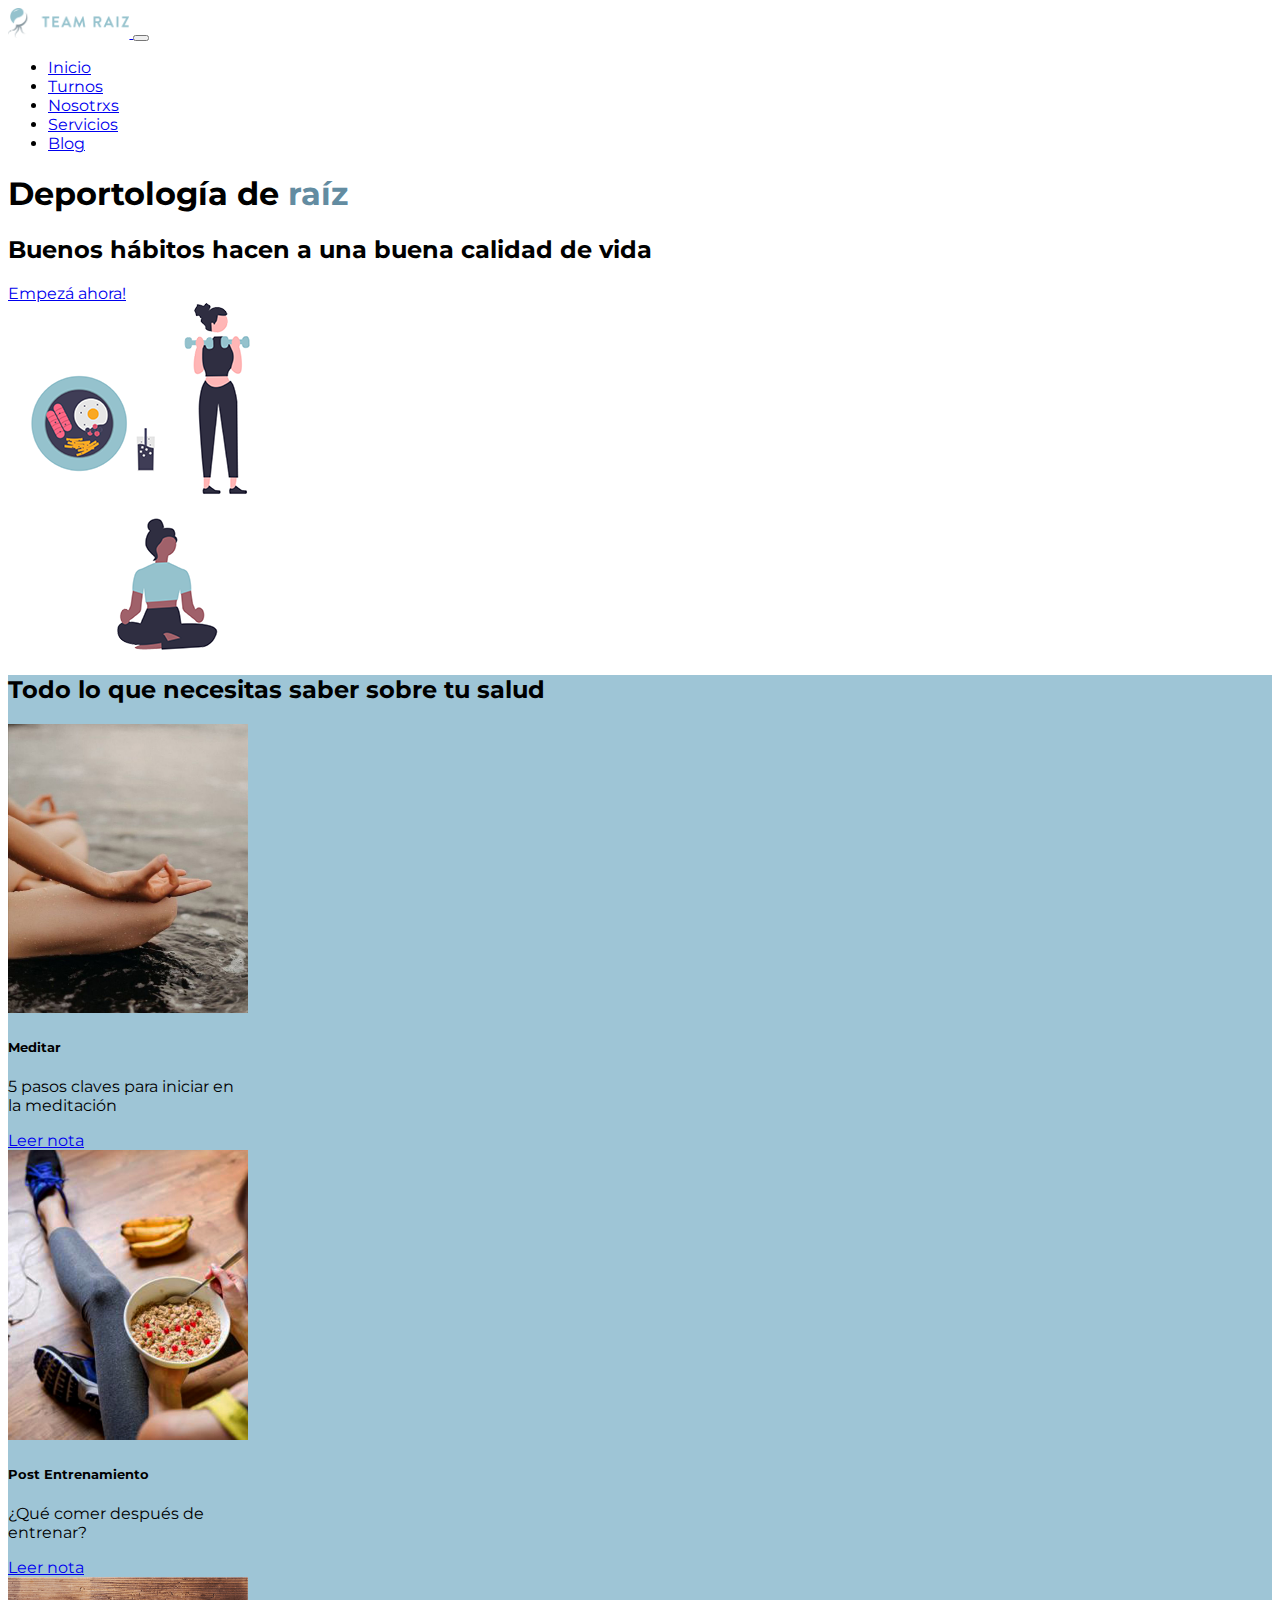
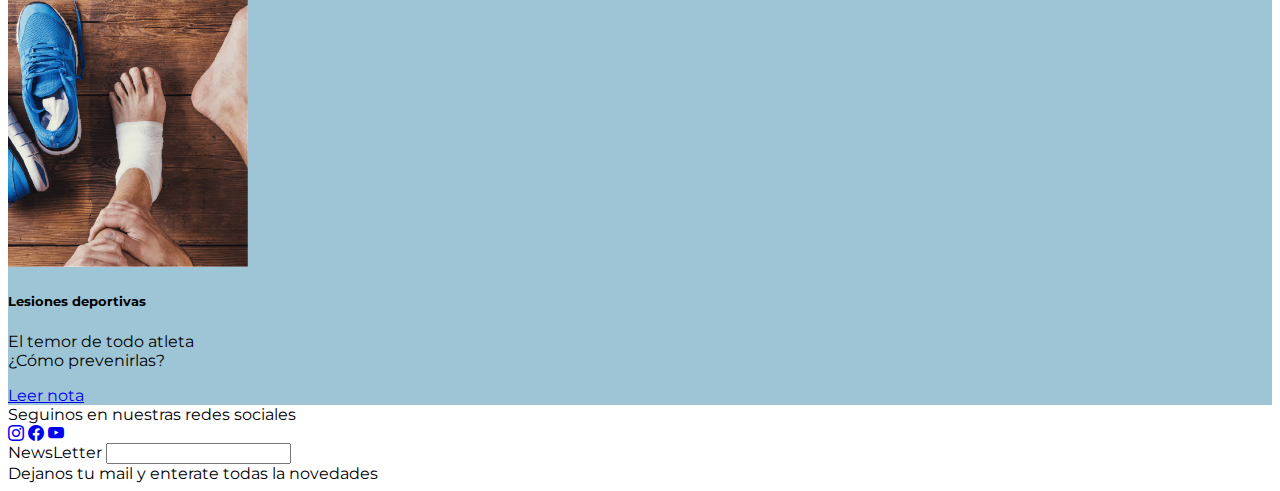
<file: index.html>
<!DOCTYPE html>
<html lang="es">
<head>
    <meta charset="UTF-8">
    <meta http-equiv="X-UA-Compatible" content="IE=edge">
    <meta name="viewport" content="width=device-width, initial-scale=1.0">
    <link rel="shortcut icon" href="imgs/favicon.png" type="image/x-icon">
    <link href="https://cdn.jsdelivr.net/npm/bootstrap@5.3.0-alpha1/dist/css/bootstrap.min.css" rel="stylesheet" integrity="sha384-GLhlTQ8iRABdZLl6O3oVMWSktQOp6b7In1Zl3/Jr59b6EGGoI1aFkw7cmDA6j6gD" crossorigin="anonymous">
    <link href="https://fonts.googleapis.com/css2?family=Montserrat:wght@400;700;900&display=swap" rel="stylesheet">
    <link rel="stylesheet" href="https://cdn.jsdelivr.net/npm/bootstrap-icons@1.10.3/font/bootstrap-icons.css">
    <link rel="stylesheet" href="./style/style.css">
    <title>Deportología de Raíz</title>
</head>
<body>
    <header>
      <nav class="navbar navbar-expand-lg fixed-top bg-white py-3">
        <div class="container">
          <a class="navbar-brand" href="#">
            <img src="./imgs/logo web.png" alt="Logo marca" height="30">
          </a>
          <button class="navbar-toggler" type="button" data-bs-toggle="collapse" data-bs-target="#navbarSupportedContent" aria-controls="navbarSupportedContent" aria-expanded="false" aria-label="Toggle navigation">
            <span class="navbar-toggler-icon"></span>
          </button>
          <div class="collapse navbar-collapse" id="navbarSupportedContent">
            <ul class="navbar-nav ms-auto mb-2 mb-lg-0">
              <li class="nav-item">
                <a class="nav-link active" aria-current="page" href="#">Inicio</a>
              </li>
              <li class="nav-item">
                <a class="nav-link" href="./paginas/turnos.html">Turnos</a>
              </li>
              <li class="nav-item">
                <a class="nav-link" href="./paginas/nosotrxs.html">Nosotrxs</a>
              </li>
              <li class="nav-item">
                <a class="nav-link" href="./paginas/servicios.html">Servicios</a>
              </li>
              <li class="nav-item">
                <a class="nav-link" href="./paginas/blog.html">Blog</a>
              </li>
            </ul>
          </div>
        </div>
      </nav>        
    </header>
    <main>
      <section class="bg-light p-5 mt-5 text-center text-sm-start">
        <div class="container">
            <div class="d-sm-flex align-items-center justify-content-evenly">
                <div>
                    <h1 class="fw-bold mb-3">Deportología de <span class="raiz">raíz</span></h1>
                    <h2 class="lead mb-4">Buenos hábitos hacen a una buena calidad de vida</h2>
                    <a class="btn btn-primary btn-lg" href="./paginas/turnos.html" role="button">Empezá ahora!</a>
                </div>
                <img class="img-fluid d-none d-sm-block" src="./imgs/ilus-index1.png" alt="ilustración-bienestar">
            </div>
        </div>
      </section>
      <section class="text-center py-5 section-2">
        <div class="container">
          <div class="py-5 text-white">
            <h2>Todo lo que necesitas saber sobre tu salud</h2>
          </div>
          <div class="row g-1">
            <div class="col-md-4">
              <div class="card mb-2" style="width: 15rem;">
                <img src="./imgs/index-card3.jpg" class="card-img-top p-2" alt="persona meditando">
                <div class="card-body">
                  <h5 class="card-title">Meditar</h5>
                  <p class="card-text">5 pasos claves para iniciar en la meditación</p>
                  <a href="./paginas/blog.html" class="btn btn-primary">Leer nota</a>
                </div>
              </div>
            </div>
            <div class="col-md-4">
              <div class="card mb-2" style="width: 15rem;">
                <img src="./imgs/index-card2.jpg" class="card-img-top p-2" alt="mujer comiendo post entenar">
                <div class="card-body">
                  <h5 class="card-title">Post Entrenamiento</h5>
                  <p class="card-text">¿Qué comer después de entrenar?</p>
                  <a href="./paginas/blog.html" class="btn btn-primary">Leer nota</a>
                </div>
              </div>
            </div>
            <div class="col-md-4">
              <div class="card mb-2" style="width: 15rem;">
                <img src="./imgs/index-card1.jpg" class="card-img-top p-2" alt="persona agarrandose el pie">
                <div class="card-body">
                  <h5 class="card-title">Lesiones deportivas</h5>
                  <p class="card-text">El temor de todo atleta ¿Cómo prevenirlas?</p>
                  <a href="./paginas/blog.html" class="btn btn-primary">Leer nota</a>
                </div>
              </div>
            </div>
        </div>
      </div>
    </section>
    </main>
    <footer class="bg-black p-4 text-white">
        <div class="container d-flex justify-content-between px-5 align-items-center">              
          <div>
            <div class="me-5 mb-3">Seguinos en nuestras redes sociales</div>
            <div>
              <a class="mx-2" href="#"><i class="bi bi-instagram text-white"></i></a>
              <a class="mx-2" href="#"><i class="bi bi-facebook text-white"></i></a>
              <a class="mx-2" href="#"><i class="bi bi-youtube text-white"></i></a>
            </div>
          </div>
          <form action="">
            <div class="mb-3">
              <label for="exampleInputEmail1" class="form-label">NewsLetter</label>
              <input type="email" class="form-control" id="exampleInputEmail1" aria-describedby="emailHelp">
              <div class="form-text text-white py-1 ">Dejanos tu mail y enterate todas la novedades</div>
            </div>
          </form>              
        </div>       
  </footer>
    

    <script src="https://cdn.jsdelivr.net/npm/bootstrap@5.3.0-alpha1/dist/js/bootstrap.bundle.min.js" integrity="sha384-w76AqPfDkMBDXo30jS1Sgez6pr3x5MlQ1ZAGC+nuZB+EYdgRZgiwxhTBTkF7CXvN" crossorigin="anonymous"></script>
</body>
</html>
</file>
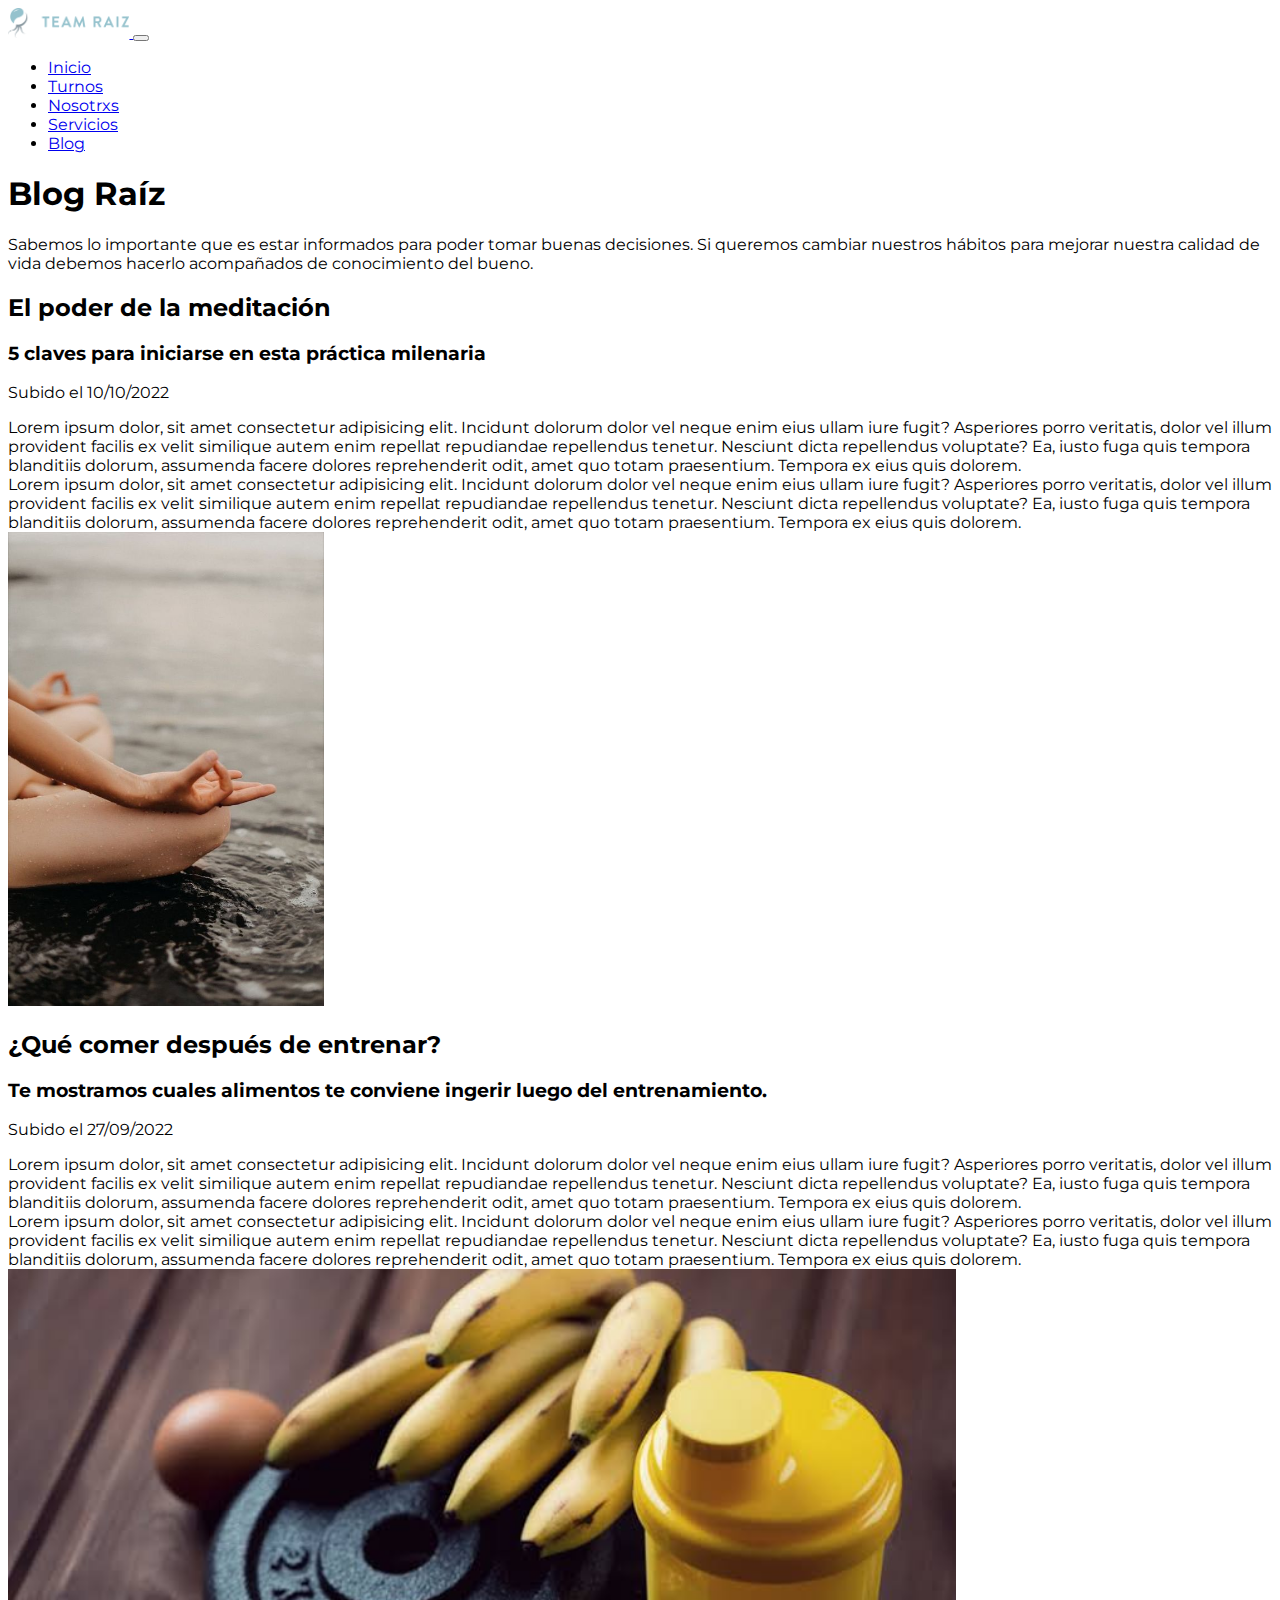
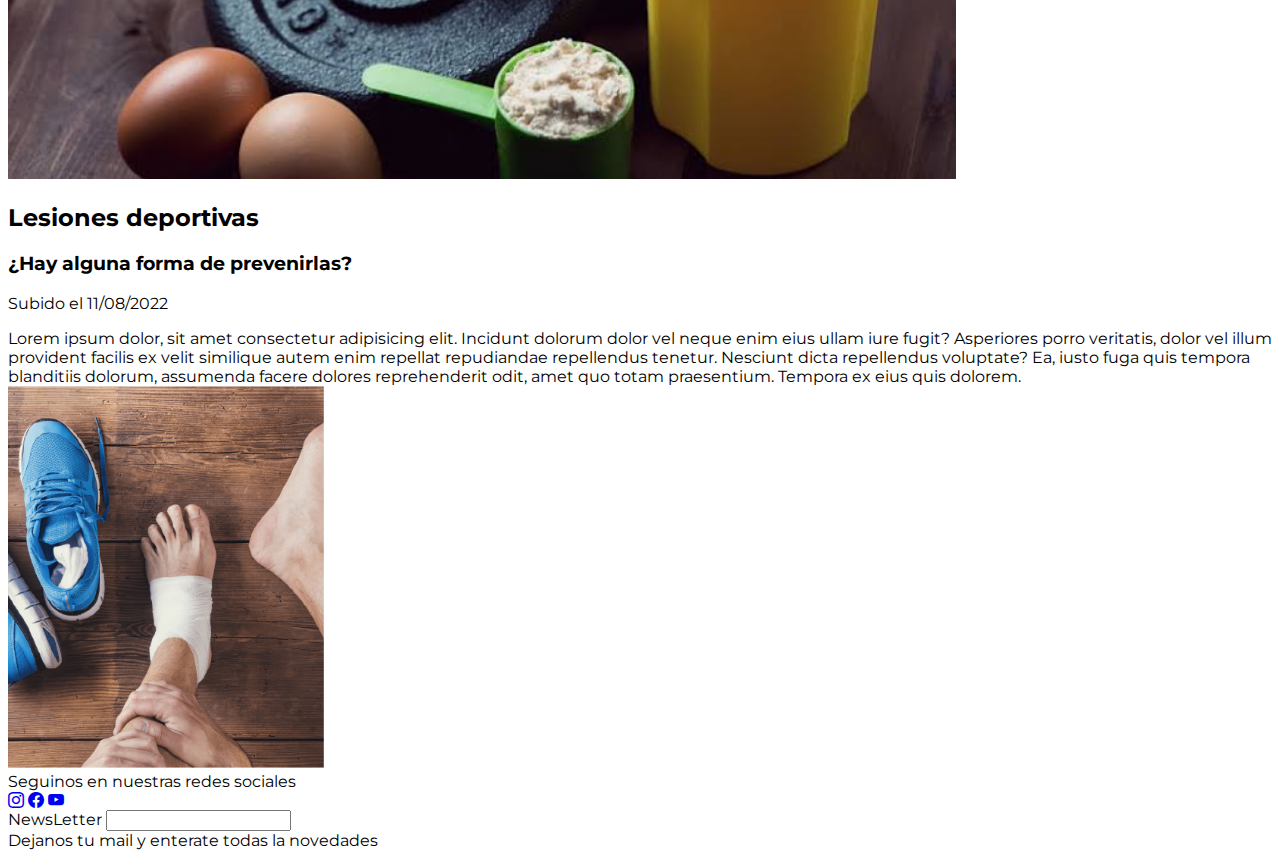
<file: paginas/blog.html>
<!DOCTYPE html>
<html lang="es">
<head>
    <meta charset="UTF-8">
    <meta http-equiv="X-UA-Compatible" content="IE=edge">
    <meta name="viewport" content="width=device-width, initial-scale=1.0">
    <link rel="shortcut icon" href="../imgs/favicon.png" type="image/x-icon">
    <link href="https://cdn.jsdelivr.net/npm/bootstrap@5.3.0-alpha1/dist/css/bootstrap.min.css" rel="stylesheet" integrity="sha384-GLhlTQ8iRABdZLl6O3oVMWSktQOp6b7In1Zl3/Jr59b6EGGoI1aFkw7cmDA6j6gD" crossorigin="anonymous">
    <link href="https://fonts.googleapis.com/css2?family=Montserrat:wght@400;700;900&display=swap" rel="stylesheet">
    <link rel="stylesheet" href="https://cdn.jsdelivr.net/npm/bootstrap-icons@1.10.3/font/bootstrap-icons.css">
    <link rel="stylesheet" href="../style/style.css">
    <title>Blog</title>
</head>
<body>
    <header>
      <nav class="navbar navbar-expand-lg bg-white py-3">
        <div class="container">
          <a class="navbar-brand" href="#">
            <img src="../imgs/logo web.png" alt="Logo marca" height="30">
          </a>
          <button class="navbar-toggler" type="button" data-bs-toggle="collapse" data-bs-target="#navbarSupportedContent" aria-controls="navbarSupportedContent" aria-expanded="false" aria-label="Toggle navigation">
            <span class="navbar-toggler-icon"></span>
          </button>
          <div class="collapse navbar-collapse" id="navbarSupportedContent">
            <ul class="navbar-nav ms-auto mb-2 mb-lg-0">
              <li class="nav-item">
                <a class="nav-link" href="../index.html">Inicio</a>
              </li>
              <li class="nav-item">
                <a class="nav-link" href="./turnos.html">Turnos</a>
              </li>
              <li class="nav-item">
                <a class="nav-link" href="./nosotrxs.html">Nosotrxs</a>
              </li>
              <li class="nav-item">
                <a class="nav-link" href="./servicios.html">Servicios</a>
              </li>
              <li class="nav-item">
                <a class="nav-link active" aria-current="page" href="#">Blog</a>
              </li>
            </ul>
          </div>
        </div>
      </nav>        
    </header>
    <main>
        <section id="intro-blog">
            <h1 class="titulo1-blog">Blog Raíz</h1>
            <div class="intro-texto">Sabemos lo importante que es estar informados para poder tomar buenas decisiones. Si queremos cambiar nuestros hábitos para mejorar nuestra calidad de vida debemos hacerlo acompañados de conocimiento del bueno.</div>
        </section>
        <section class="blog">
            <div class="nota1">
                <div>
                    <h2 class="nota1-titulo">El poder de la meditación</h2>
                    <h3 class="nota1-subtitulo">5 claves para iniciarse en esta práctica milenaria</h3>
                    <p class="nota1-fecha">Subido el 10/10/2022</p>
                    <div class="nota1-texto">
                        Lorem ipsum dolor, sit amet consectetur adipisicing elit. Incidunt dolorum dolor vel neque enim eius ullam iure fugit? Asperiores porro veritatis, dolor vel illum provident facilis ex velit similique autem enim repellat repudiandae repellendus tenetur. Nesciunt dicta repellendus voluptate? Ea, iusto fuga quis tempora blanditiis dolorum, assumenda facere dolores reprehenderit odit, amet quo totam praesentium. Tempora ex eius quis dolorem.
                        <div> Lorem ipsum dolor, sit amet consectetur adipisicing elit. Incidunt dolorum dolor vel neque enim eius ullam iure fugit? Asperiores porro veritatis, dolor vel illum provident facilis ex velit similique autem enim repellat repudiandae repellendus tenetur. Nesciunt dicta repellendus voluptate? Ea, iusto fuga quis tempora blanditiis dolorum, assumenda facere dolores reprehenderit odit, amet quo totam praesentium. Tempora ex eius quis dolorem.</div>
                    </div>
                </div>
                <img src="../imgs/blog-meditacion.jpg" alt="persona meditando" width="25%" height="25%">
            </div>
            <div class="container-nota2">
                <div class="nota2">
                    <h2 class="nota2-titulo">¿Qué comer después de entrenar?</h2>
                    <h3 class="nota2-subtitulo">Te mostramos cuales alimentos te conviene ingerir luego del entrenamiento.</h3>
                    <p class="nota2-fecha">Subido el 27/09/2022</p>
                    <div class="nota2-texto">
                        <div>
                            Lorem ipsum dolor, sit amet consectetur adipisicing elit. Incidunt dolorum dolor vel neque enim eius ullam iure fugit? Asperiores porro veritatis, dolor vel illum provident facilis ex velit similique autem enim repellat repudiandae repellendus tenetur. Nesciunt dicta repellendus voluptate? Ea, iusto fuga quis tempora blanditiis dolorum, assumenda facere dolores reprehenderit odit, amet quo totam praesentium. Tempora ex eius quis dolorem.
                        </div>
                        <div>
                            Lorem ipsum dolor, sit amet consectetur adipisicing elit. Incidunt dolorum dolor vel neque enim eius ullam iure fugit? Asperiores porro veritatis, dolor vel illum provident facilis ex velit similique autem enim repellat repudiandae repellendus tenetur. Nesciunt dicta repellendus voluptate? Ea, iusto fuga quis tempora blanditiis dolorum, assumenda facere dolores reprehenderit odit, amet quo totam praesentium. Tempora ex eius quis dolorem.
                        </div>  
                    </div> 
                    <img class="nota2-img" src="../imgs/blog-postEntrenam.jpeg" alt="comida y pesas" width="75%" height="75%">
            </div>
            </div>
            <div class="nota3">
                <div>
                    <h2 class="nota3-titulo">Lesiones deportivas</h2>
                    <h3 class="nota3-subtitulo">¿Hay alguna forma de prevenirlas?</h3>
                    <p class="nota3-fecha">Subido el 11/08/2022</p>
                    <div class="nota3-texto">
                        Lorem ipsum dolor, sit amet consectetur adipisicing elit. Incidunt dolorum dolor vel neque enim eius ullam iure fugit? Asperiores porro veritatis, dolor vel illum provident facilis ex velit similique autem enim repellat repudiandae repellendus tenetur. Nesciunt dicta repellendus voluptate? Ea, iusto fuga quis tempora blanditiis dolorum, assumenda facere dolores reprehenderit odit, amet quo totam praesentium. Tempora ex eius quis dolorem.
                    </div>
                </div>
                <img src="../imgs/blog-lesiones.png" alt="persona sosteniendo su pie con dolor" width="25%" height="25%">   
            </div>
        </section>
    </main>
    <footer class="bg-black p-4 text-white">
        <div class="container d-flex justify-content-between px-5 align-items-center">              
          <div>
            <div class="me-5 mb-3">Seguinos en nuestras redes sociales</div>
            <div>
              <a class="mx-2" href="#"><i class="bi bi-instagram text-white"></i></a>
              <a class="mx-2" href="#"><i class="bi bi-facebook text-white"></i></a>
              <a class="mx-2" href="#"><i class="bi bi-youtube text-white"></i></a>
            </div>
          </div>
          <form action="">
            <div class="mb-3">
              <label for="exampleInputEmail1" class="form-label">NewsLetter</label>
              <input type="email" class="form-control" id="exampleInputEmail1" aria-describedby="emailHelp">
              <div class="form-text text-white py-1 ">Dejanos tu mail y enterate todas la novedades</div>
            </div>
          </form>              
        </div>       
  </footer>
    

    <script src="https://cdn.jsdelivr.net/npm/bootstrap@5.3.0-alpha1/dist/js/bootstrap.bundle.min.js" integrity="sha384-w76AqPfDkMBDXo30jS1Sgez6pr3x5MlQ1ZAGC+nuZB+EYdgRZgiwxhTBTkF7CXvN" crossorigin="anonymous"></script>
</body>
</html>
</file>
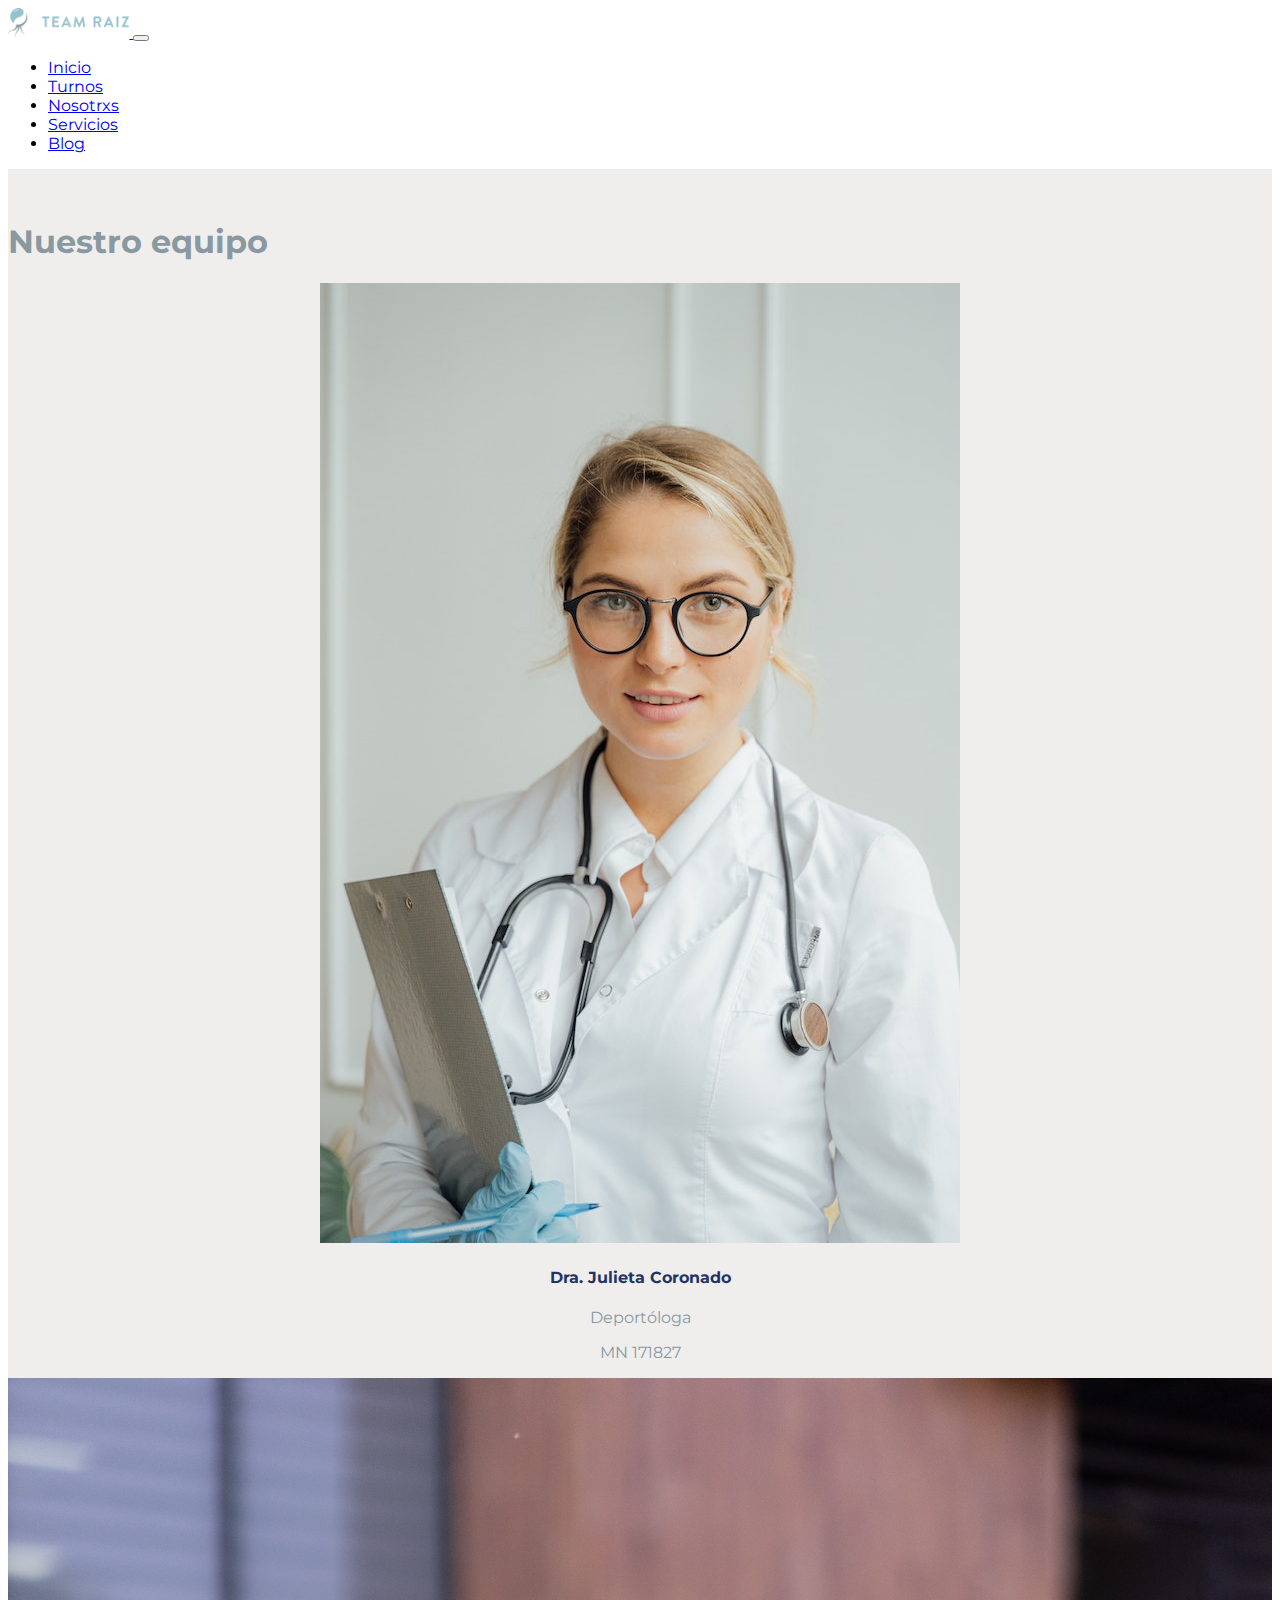
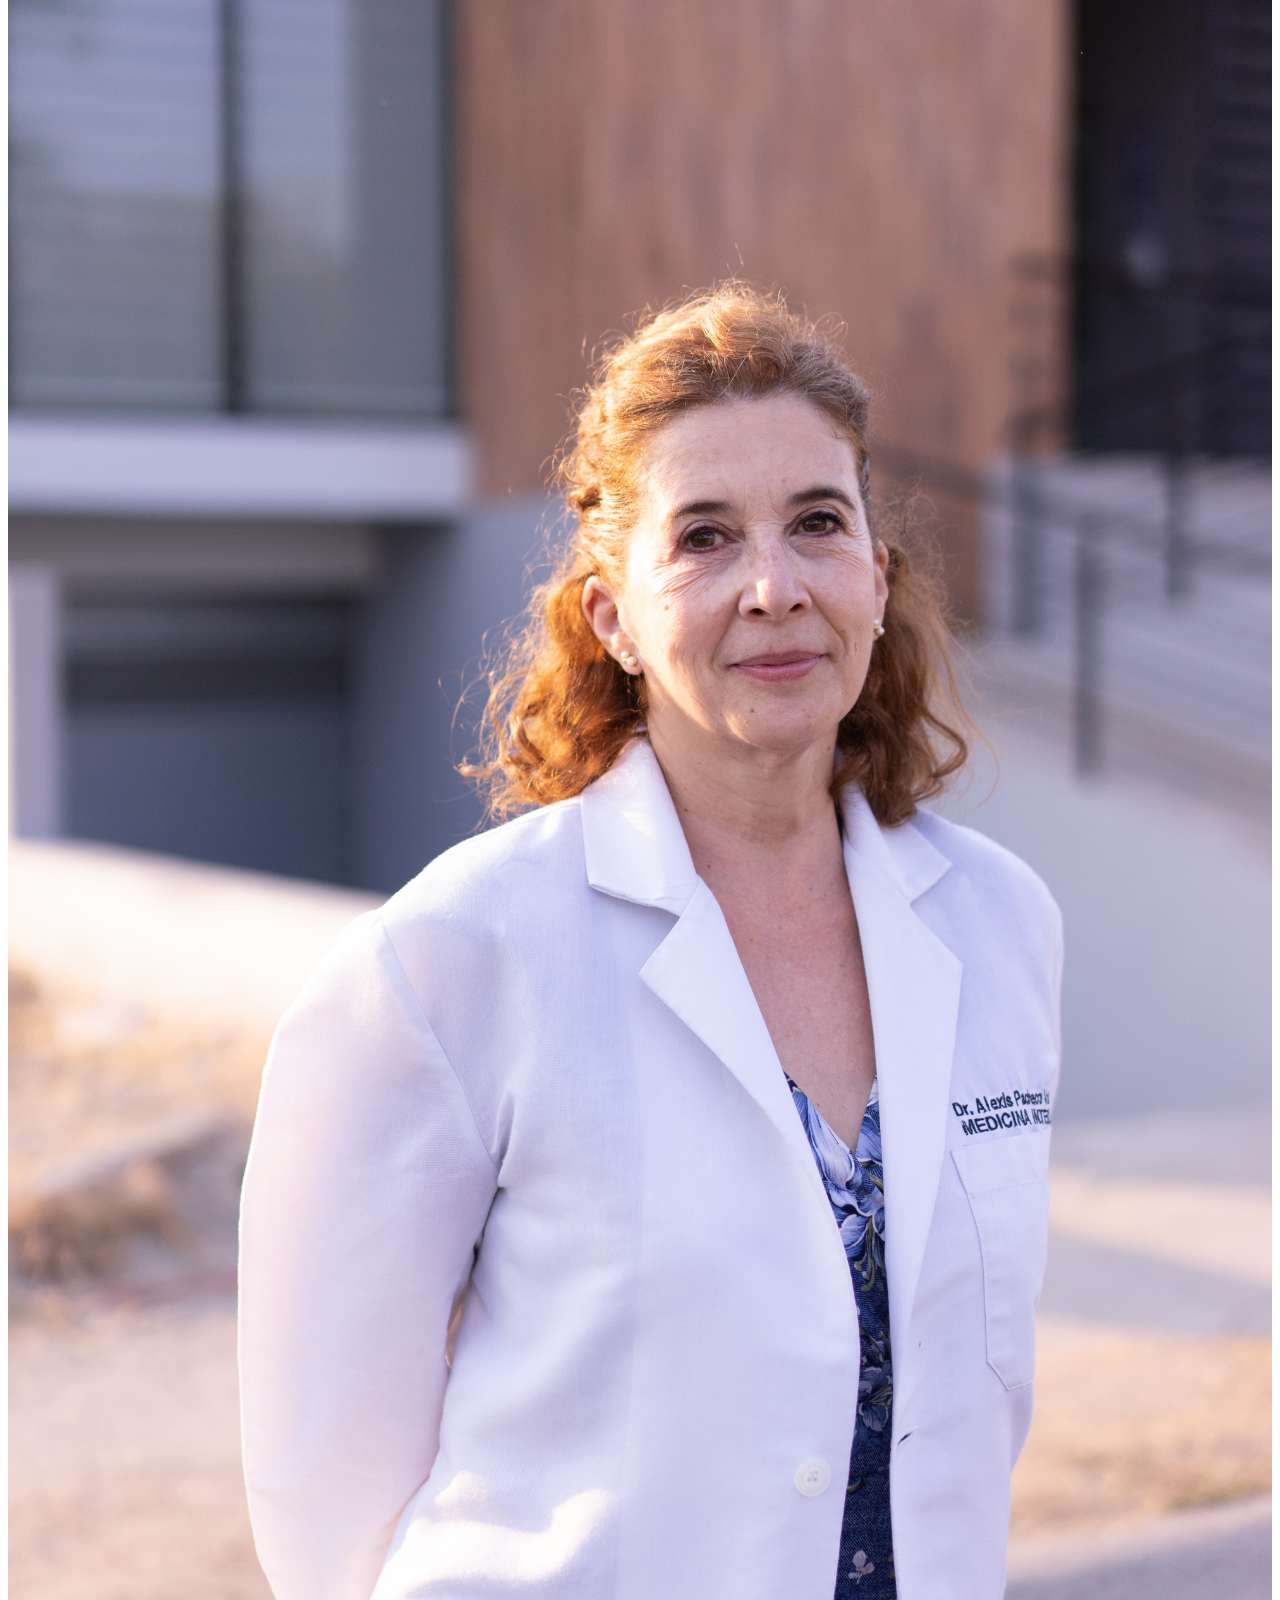
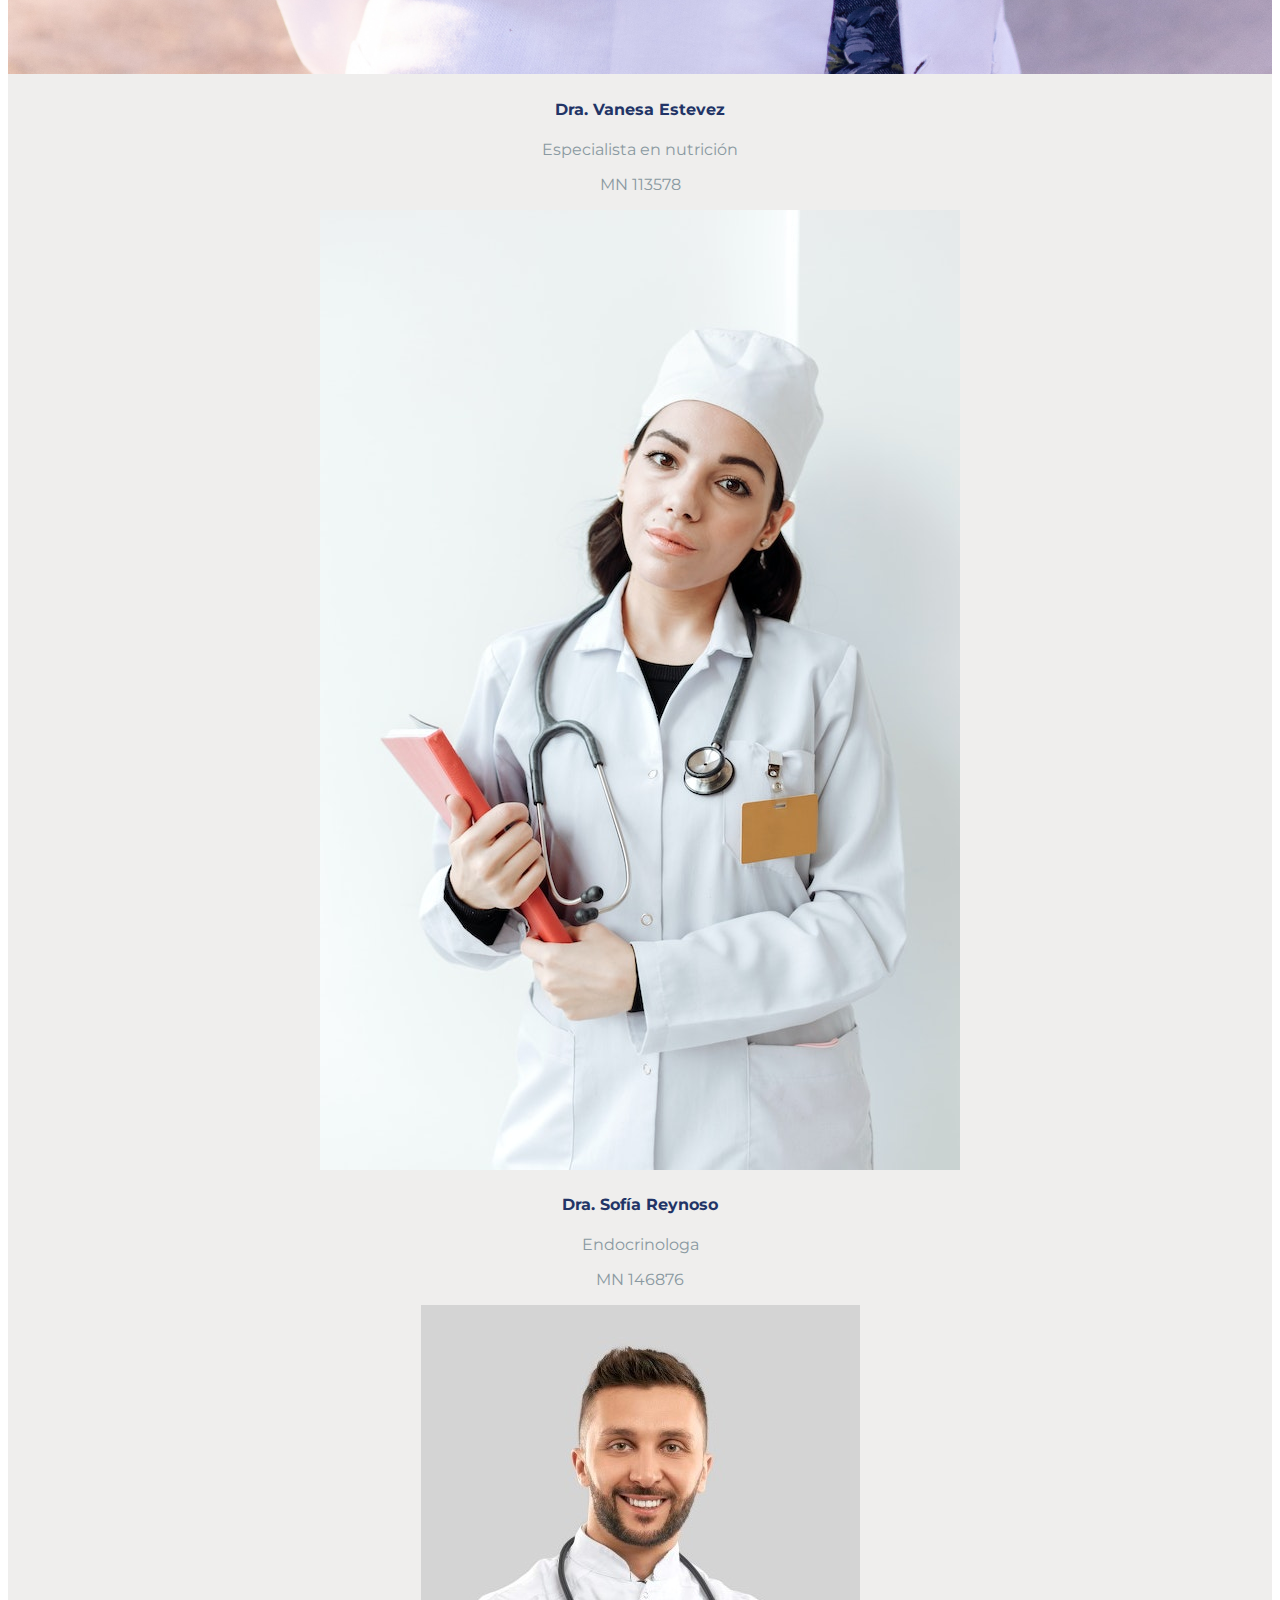
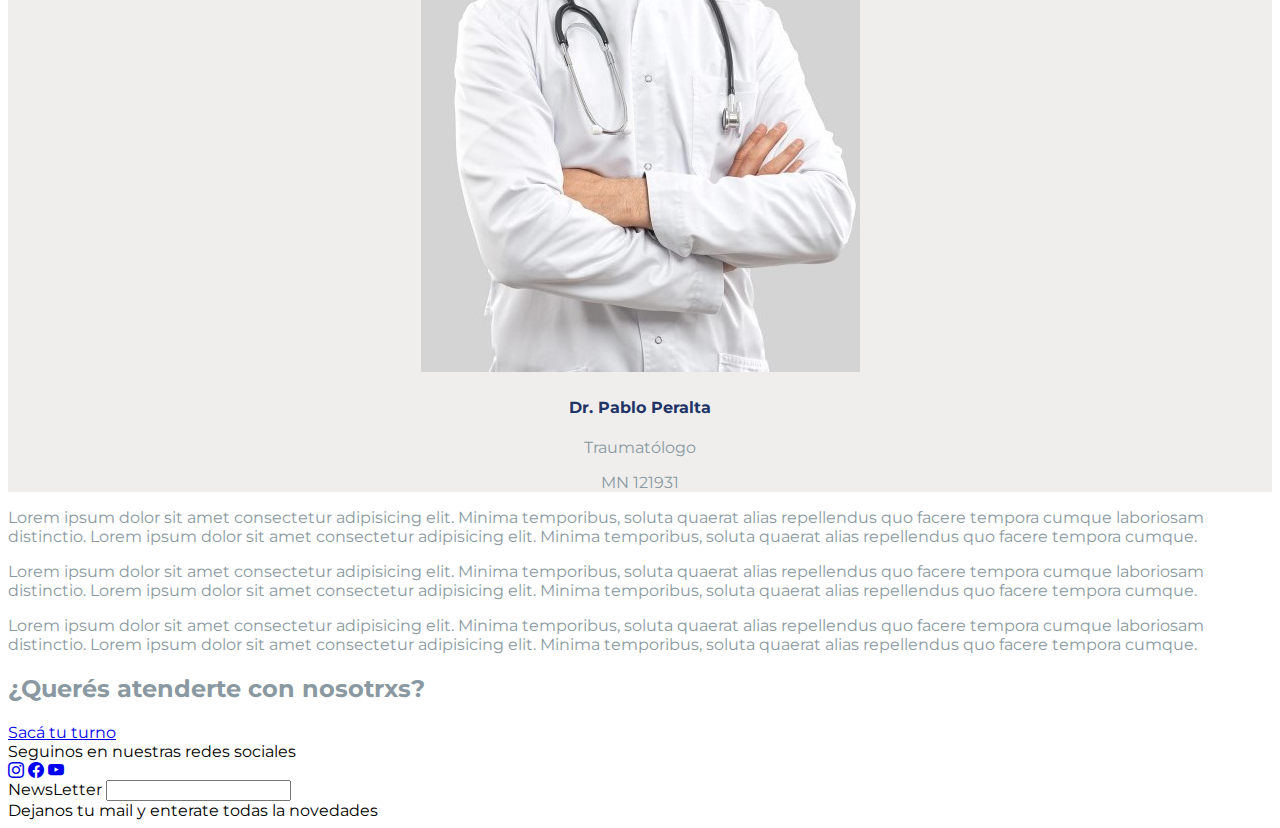
<file: paginas/nosotrxs.html>
<!DOCTYPE html>
<html lang="es">
<head>
    <meta charset="UTF-8">
    <meta http-equiv="X-UA-Compatible" content="IE=edge">
    <meta name="viewport" content="width=device-width, initial-scale=1.0">
    <link rel="shortcut icon" href="../imgs/favicon.png" type="image/x-icon">
    <link href="https://cdn.jsdelivr.net/npm/bootstrap@5.3.0-alpha1/dist/css/bootstrap.min.css" rel="stylesheet" integrity="sha384-GLhlTQ8iRABdZLl6O3oVMWSktQOp6b7In1Zl3/Jr59b6EGGoI1aFkw7cmDA6j6gD" crossorigin="anonymous">
    <link href="https://fonts.googleapis.com/css2?family=Montserrat:wght@400;700;900&display=swap" rel="stylesheet">
    <link rel="stylesheet" href="https://cdn.jsdelivr.net/npm/bootstrap-icons@1.10.3/font/bootstrap-icons.css">
    <link rel="stylesheet" href="../style/style.css">
    <title>Sobre nosotrxs</title>
</head>
<body>
    <header>
      <nav class="navbar navbar-expand-lg bg-white py-3">
        <div class="container">
          <a class="navbar-brand" href="#">
            <img src="../imgs/logo web.png" alt="Logo marca" height="30">
          </a>
          <button class="navbar-toggler" type="button" data-bs-toggle="collapse" data-bs-target="#navbarSupportedContent" aria-controls="navbarSupportedContent" aria-expanded="false" aria-label="Toggle navigation">
            <span class="navbar-toggler-icon"></span>
          </button>
          <div class="collapse navbar-collapse" id="navbarSupportedContent">
            <ul class="navbar-nav ms-auto mb-2 mb-lg-0">
              <li class="nav-item">
                <a class="nav-link" href="../index.html">Inicio</a>
              </li>
              <li class="nav-item">
                <a class="nav-link" href="./turnos.html">Turnos</a>
              </li>
              <li class="nav-item">
                <a class="nav-link active" aria-current="page" href="#">Nosotrxs</a>
              </li>
              <li class="nav-item">
                <a class="nav-link" href="./servicios.html">Servicios</a>
              </li>
              <li class="nav-item">
                <a class="nav-link" href="./blog.html">Blog</a>
              </li>
            </ul>
          </div>
        </div>
      </nav>        
    </header>
    <main>
      <div class="section-nos pb-3">
        <div class="container my-4">
          <h1 class="fw-bold titulos-nos">Nuestro equipo</h1>
        </div>
        <div class="container">
          <div class="row section-nos-description my-4">
            <div class="col-lg-3">
              <img class="rounded-circle px-3" src="../imgs/dr1.jpg" alt="rostro doctora1">
              <h4 class="mt-4 fw-bold titulos-nos-2">Dra. Julieta Coronado</h4>
              <p class="titulos-nos">Deportóloga</p>
              <p class="titulos-nos">MN 171827</p>
            </div>
            <div class="col-lg-3">
              <img class="rounded-circle px-3" src="../imgs/dr2.jpg" alt="rostro doctora2">
              <h4 class="mt-4 fw-bold titulos-nos-2">Dra. Vanesa Estevez</h4>
              <p class="titulos-nos">Especialista en nutrición</p>
              <p class="titulos-nos">MN 113578</p>
            </div>
            <div class="col-lg-3">
              <img class="rounded-circle px-3" src="../imgs/dr3.jpg" alt="rostro doctora3">
              <h4 class="mt-4 fw-bold titulos-nos-2">Dra. Sofía Reynoso</h4>
              <p class="titulos-nos">Endocrinologa</p>
              <p class="titulos-nos">MN 146876</p>
            </div>
            <div class="col-lg-3">
              <img class="rounded-circle px-3" src="../imgs/dr4.jpg" alt="rostro doctora4">
              <h4 class="mt-4 fw-bold titulos-nos-2">Dr. Pablo Peralta</h4>
              <p class="titulos-nos">Traumatólogo</p>
              <p class="titulos-nos">MN 121931</p>
            </div>
          </div>
        </div>  
      </div>
      
      <section>
        <div class="p-5 text-center section-2-nos--description section-2-nos">
            <div class="container mb-5">
                <div class="pb-1">
                    <p>Lorem ipsum dolor sit amet consectetur adipisicing elit. Minima temporibus, soluta quaerat alias repellendus quo facere tempora cumque laboriosam distinctio. Lorem ipsum dolor sit amet consectetur adipisicing elit. Minima temporibus, soluta quaerat alias repellendus quo facere tempora cumque.</p>
                </div>
                <div class="pb-1">
                    <p>Lorem ipsum dolor sit amet consectetur adipisicing elit. Minima temporibus, soluta quaerat alias repellendus quo facere tempora cumque laboriosam distinctio. Lorem ipsum dolor sit amet consectetur adipisicing elit. Minima temporibus, soluta quaerat alias repellendus quo facere tempora cumque.</p>
                </div>
                <div class="pb-1">
                    <p>Lorem ipsum dolor sit amet consectetur adipisicing elit. Minima temporibus, soluta quaerat alias repellendus quo facere tempora cumque laboriosam distinctio. Lorem ipsum dolor sit amet consectetur adipisicing elit. Minima temporibus, soluta quaerat alias repellendus quo facere tempora cumque.</p>
                </div>
                <div>
                    <h2 class="fs-4 fw-bold mt-5 mb-4">¿Querés atenderte con nosotrxs?</h2>
                    <a class="btn btn-primary" href="./turnos.html" role="button">Sacá tu turno</a>
                </div>
            </div>
        </div>
      </section>
    </main>  
    <footer class="bg-black p-4 text-white">
        <div class="container d-flex justify-content-between px-5 align-items-center">              
          <div>
            <div class="me-5 mb-3">Seguinos en nuestras redes sociales</div>
            <div>
              <a class="mx-2" href="#"><i class="bi bi-instagram text-white"></i></a>
              <a class="mx-2" href="#"><i class="bi bi-facebook text-white"></i></a>
              <a class="mx-2" href="#"><i class="bi bi-youtube text-white"></i></a>
            </div>
          </div>
          <form action="">
            <div class="mb-3">
              <label for="exampleInputEmail1" class="form-label">NewsLetter</label>
              <input type="email" class="form-control" id="exampleInputEmail1" aria-describedby="emailHelp">
              <div class="form-text text-white py-1 ">Dejanos tu mail y enterate todas la novedades</div>
            </div>
          </form>              
        </div>       
  </footer>
    

    <script src="https://cdn.jsdelivr.net/npm/bootstrap@5.3.0-alpha1/dist/js/bootstrap.bundle.min.js" integrity="sha384-w76AqPfDkMBDXo30jS1Sgez6pr3x5MlQ1ZAGC+nuZB+EYdgRZgiwxhTBTkF7CXvN" crossorigin="anonymous"></script>
</body>
</html>
</file>
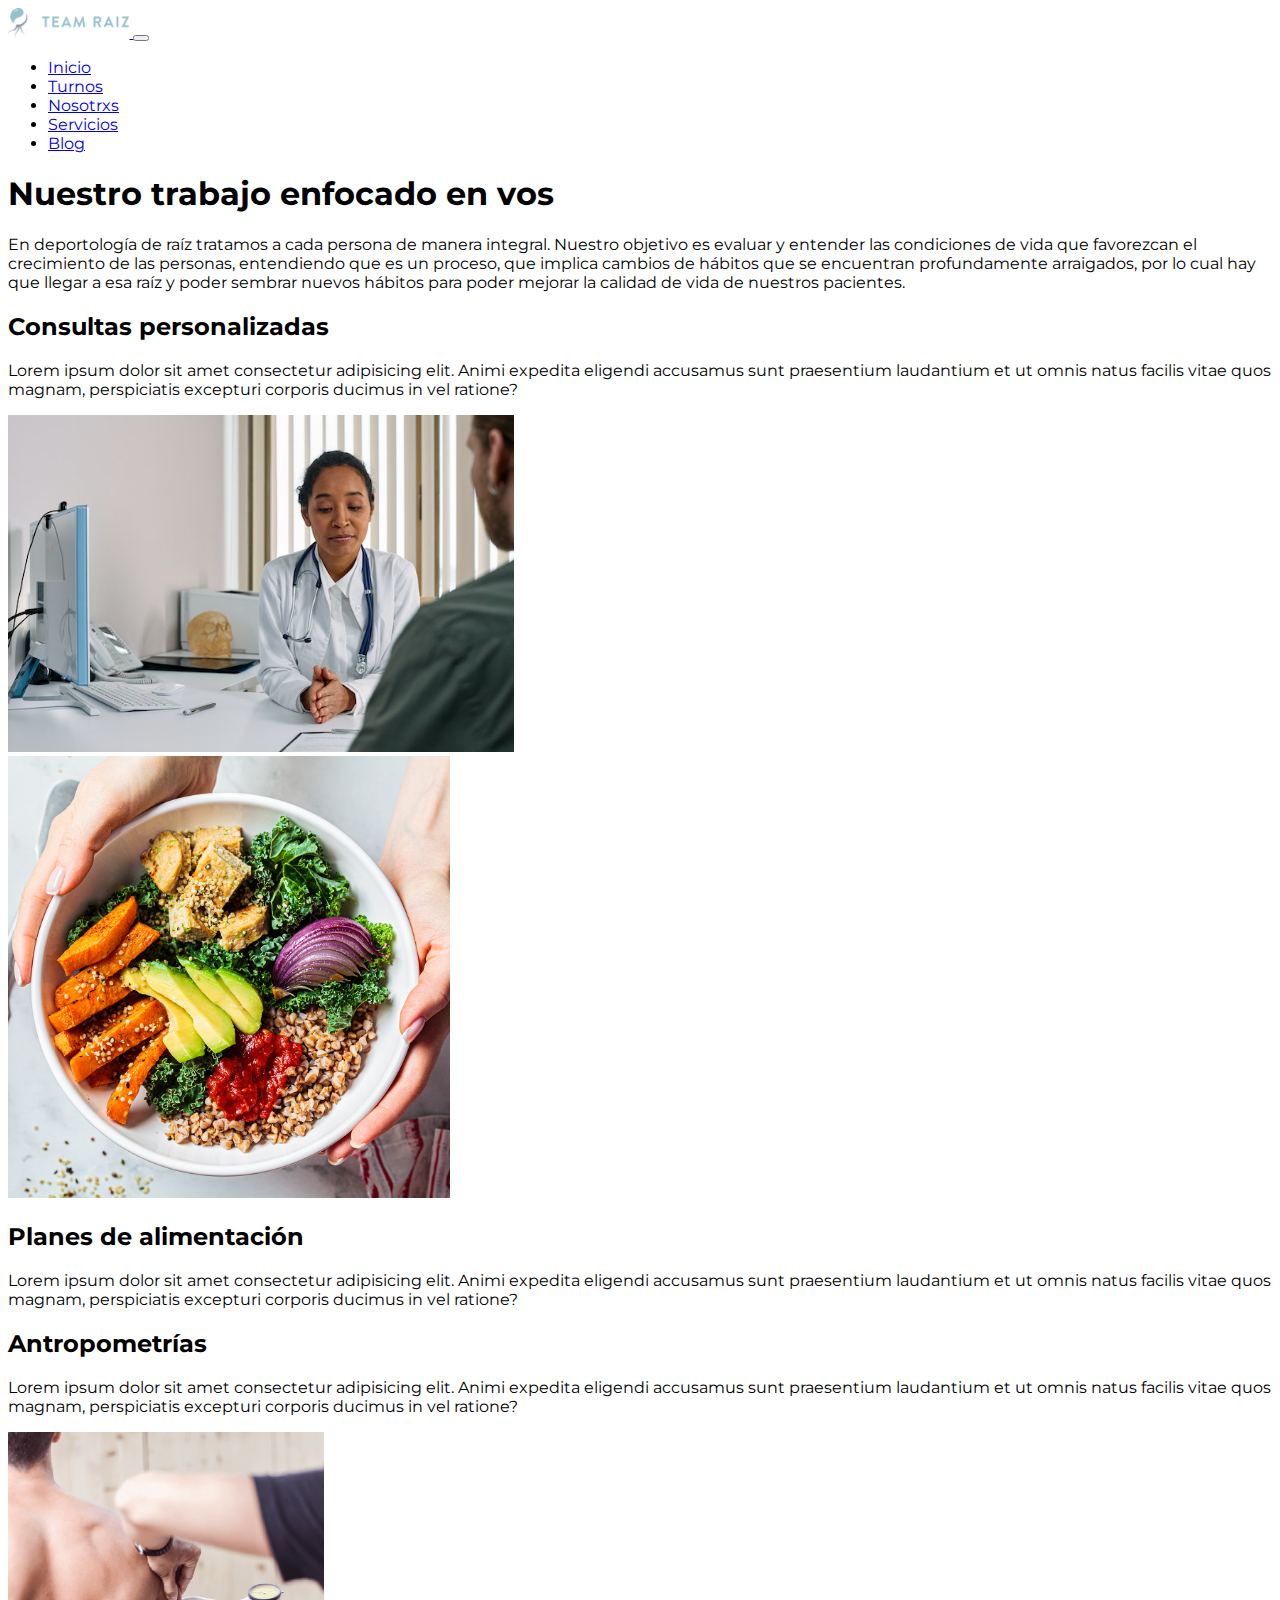
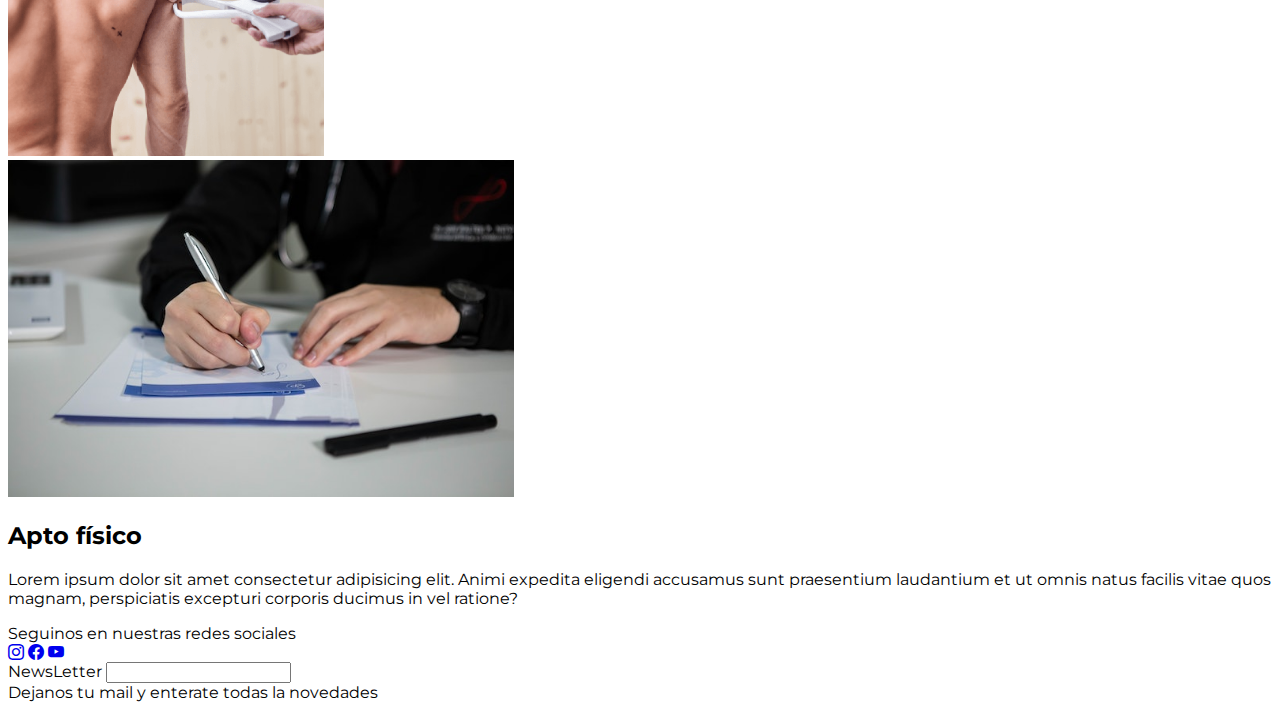
<file: paginas/servicios.html>
<!DOCTYPE html>
<html lang="es">
<head>
    <meta charset="UTF-8">
    <meta http-equiv="X-UA-Compatible" content="IE=edge">
    <meta name="viewport" content="width=device-width, initial-scale=1.0">
    <link rel="shortcut icon" href="../imgs/favicon.png" type="image/x-icon">
    <link href="https://cdn.jsdelivr.net/npm/bootstrap@5.3.0-alpha1/dist/css/bootstrap.min.css" rel="stylesheet" integrity="sha384-GLhlTQ8iRABdZLl6O3oVMWSktQOp6b7In1Zl3/Jr59b6EGGoI1aFkw7cmDA6j6gD" crossorigin="anonymous">
    <link href="https://fonts.googleapis.com/css2?family=Montserrat:wght@400;700;900&display=swap" rel="stylesheet">
    <link rel="stylesheet" href="https://cdn.jsdelivr.net/npm/bootstrap-icons@1.10.3/font/bootstrap-icons.css">
    <link rel="stylesheet" href="../style/style.css">
    <title>Nuestros servicios</title>
</head>
<body>
    <header>
      <nav class="navbar navbar-expand-lg bg-white py-3">
        <div class="container">
          <a class="navbar-brand" href="#">
            <img src="../imgs/logo web.png" alt="Logo marca" height="30">
          </a>
          <button class="navbar-toggler" type="button" data-bs-toggle="collapse" data-bs-target="#navbarSupportedContent" aria-controls="navbarSupportedContent" aria-expanded="false" aria-label="Toggle navigation">
            <span class="navbar-toggler-icon"></span>
          </button>
          <div class="collapse navbar-collapse" id="navbarSupportedContent">
            <ul class="navbar-nav ms-auto mb-2 mb-lg-0">
              <li class="nav-item">
                <a class="nav-link" href="../index.html">Inicio</a>
              </li>
              <li class="nav-item">
                <a class="nav-link" href="./turnos.html">Turnos</a>
              </li>
              <li class="nav-item">
                <a class="nav-link" href="./nosotrxs.html">Nosotrxs</a>
              </li>
              <li class="nav-item">
                <a class="nav-link active" aria-current="page" href="#">Servicios</a>
              </li>
              <li class="nav-item">
                <a class="nav-link" href="./blog.html">Blog</a>
              </li>
            </ul>
          </div>
        </div>
      </nav>        
    </header>
    <main>
        <section id="intro-servicios">
            <h1 class="titulo1-servicios">
                Nuestro trabajo enfocado en vos
            </h1>
            <div class="intro__servicios">
                En <span class="bold-servicios">deportología de raíz</span> tratamos a cada persona de manera integral. Nuestro objetivo es evaluar y entender las condiciones de vida que favorezcan el crecimiento de las personas, entendiendo que es un proceso, que implica cambios de hábitos que se encuentran profundamente arraigados, por lo cual hay que llegar a esa raíz y poder sembrar nuevos hábitos para poder mejorar la calidad de vida de nuestros pacientes.
            </div>
            <div class="consultas-servicios">
                <div>
                    <h2 class="titulo-consultas">
                        Consultas personalizadas
                    </h2>
                    <p class="texto-consultas">
                        Lorem ipsum dolor sit amet consectetur adipisicing elit. Animi expedita eligendi accusamus sunt praesentium laudantium et ut omnis natus facilis vitae quos magnam, perspiciatis excepturi corporis ducimus in vel ratione?
                    </p>
                </div>
                <img src="../imgs/servicios1-consulta.jpg" alt="médica en consulta" width="40%" height="40%">
            </div>
            <div class="planes-servicios">
                <img src="../imgs/servicios2-planesAlim.jpg" alt="plato de comida" width="35%" height="35%">
                <div>
                    <h2 class="titulo-planes">
                        Planes de alimentación
                    </h2>
                    <p class="texto-planes">
                        Lorem ipsum dolor sit amet consectetur adipisicing elit. Animi expedita eligendi accusamus sunt praesentium laudantium et ut omnis natus facilis vitae quos magnam, perspiciatis excepturi corporis ducimus in vel ratione?
                    </p>
                </div>                   
            </div>
            <div class="antro-servicios">
                <div>
                    <h2 class="titulo-antro">
                        Antropometrías
                    </h2>
                    <p class="texto-antro">
                        Lorem ipsum dolor sit amet consectetur adipisicing elit. Animi expedita eligendi accusamus sunt praesentium laudantium et ut omnis natus facilis vitae quos magnam, perspiciatis excepturi corporis ducimus in vel ratione?
                    </p>
                </div>
                <img src="../imgs/servicios3-antropometria.png" alt="antropometria" width="25%" height="25%">
            </div>
            <div class="apto-servicios">
                <img src="../imgs/servicios4-apto.jpg" alt="Receta médica" width="40%" height="40%">
                <div>
                    <h2 class="titulo-apto">
                        Apto físico
                    </h2>
                    <p class="texto-apto">
                        Lorem ipsum dolor sit amet consectetur adipisicing elit. Animi expedita eligendi accusamus sunt praesentium laudantium et ut omnis natus facilis vitae quos magnam, perspiciatis excepturi corporis ducimus in vel ratione?
                    </p>
                </div>
            </div>
        </section>
    </main>
    <footer class="bg-black p-4 text-white">
        <div class="container d-flex justify-content-between px-5 align-items-center">              
          <div>
            <div class="me-5 mb-3">Seguinos en nuestras redes sociales</div>
            <div>
              <a class="mx-2" href="#"><i class="bi bi-instagram text-white"></i></a>
              <a class="mx-2" href="#"><i class="bi bi-facebook text-white"></i></a>
              <a class="mx-2" href="#"><i class="bi bi-youtube text-white"></i></a>
            </div>
          </div>
          <form action="">
            <div class="mb-3">
              <label for="exampleInputEmail1" class="form-label">NewsLetter</label>
              <input type="email" class="form-control" id="exampleInputEmail1" aria-describedby="emailHelp">
              <div class="form-text text-white py-1 ">Dejanos tu mail y enterate todas la novedades</div>
            </div>
          </form>              
        </div>       
  </footer>
    

    <script src="https://cdn.jsdelivr.net/npm/bootstrap@5.3.0-alpha1/dist/js/bootstrap.bundle.min.js" integrity="sha384-w76AqPfDkMBDXo30jS1Sgez6pr3x5MlQ1ZAGC+nuZB+EYdgRZgiwxhTBTkF7CXvN" crossorigin="anonymous"></script>
</body>
</html>
</file>
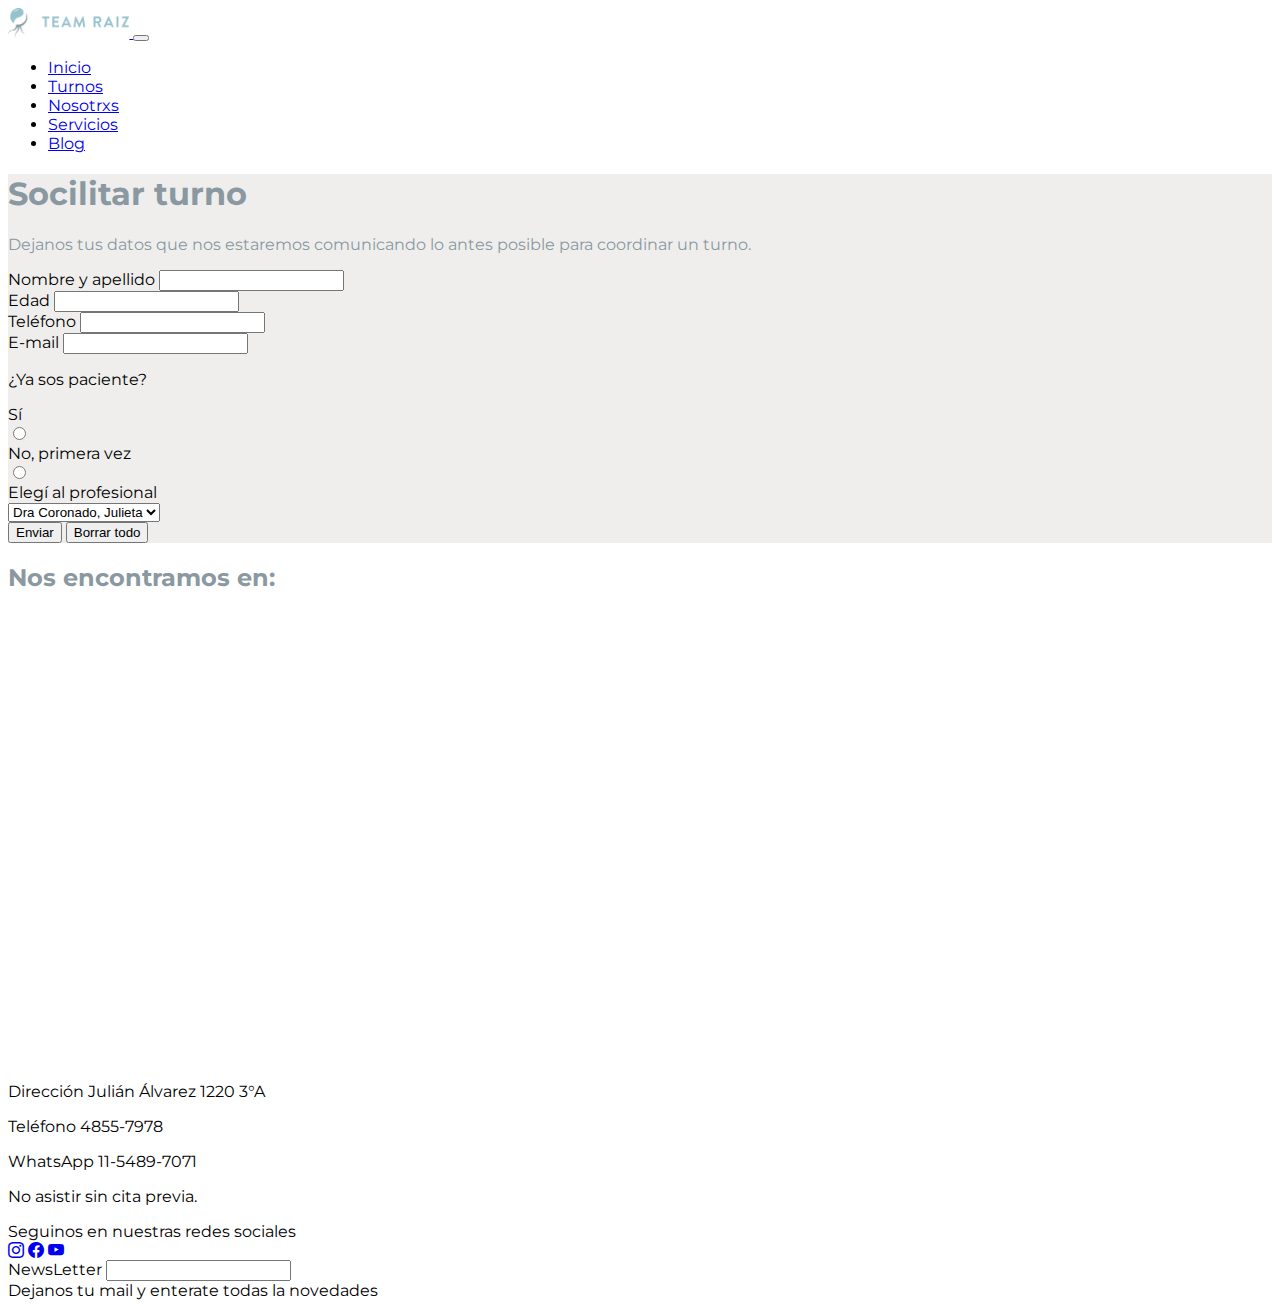
<file: paginas/turnos.html>
<!DOCTYPE html>
<html lang="es">
<head>
    <meta charset="UTF-8">
    <meta http-equiv="X-UA-Compatible" content="IE=edge">
    <meta name="viewport" content="width=device-width, initial-scale=1.0">
    <link rel="shortcut icon" href="../imgs/favicon.png" type="image/x-icon">
    <link href="https://cdn.jsdelivr.net/npm/bootstrap@5.3.0-alpha1/dist/css/bootstrap.min.css" rel="stylesheet" integrity="sha384-GLhlTQ8iRABdZLl6O3oVMWSktQOp6b7In1Zl3/Jr59b6EGGoI1aFkw7cmDA6j6gD" crossorigin="anonymous">
    <link href="https://fonts.googleapis.com/css2?family=Montserrat:wght@400;700;900&display=swap" rel="stylesheet">
    <link rel="stylesheet" href="https://cdn.jsdelivr.net/npm/bootstrap-icons@1.10.3/font/bootstrap-icons.css">
    <link rel="stylesheet" href="../style/style.css">
    <title>Turnos</title>
</head>
<body>
    <header>
      <nav class="navbar navbar-expand-lg bg-white py-3">
        <div class="container">
          <a class="navbar-brand" href="#">
            <img src="../imgs/logo web.png" alt="Logo marca" height="30">
          </a>
          <button class="navbar-toggler" type="button" data-bs-toggle="collapse" data-bs-target="#navbarSupportedContent" aria-controls="navbarSupportedContent" aria-expanded="false" aria-label="Toggle navigation">
            <span class="navbar-toggler-icon"></span>
          </button>
          <div class="collapse navbar-collapse" id="navbarSupportedContent">
            <ul class="navbar-nav ms-auto mb-2 mb-lg-0">
              <li class="nav-item">
                <a class="nav-link" href="../index.html">Inicio</a>
              </li>
              <li class="nav-item">
                <a class="nav-link active" aria-current="page" href="#">Turnos</a>
              </li>
              <li class="nav-item">
                <a class="nav-link" href="./nosotrxs.html">Nosotrxs</a>
              </li>
              <li class="nav-item">
                <a class="nav-link" href="./servicios.html">Servicios</a>
              </li>
              <li class="nav-item">
                <a class="nav-link" href="./blog.html">Blog</a>
              </li>
            </ul>
          </div>
        </div>
      </nav>        
    </header>
    <main>
      <section class="section-consul">
        <div class="container">
          <div class="py-4">
            <h1 class="fw-bold titulos-nos">Socilitar turno</h1>
            <p class="titulos-nos">Dejanos tus datos que nos estaremos comunicando lo antes posible para coordinar un turno.</p>
          </div>
          <div class="row">
            <div class="col-lg-6">
              <form action="">
                <div class="form mb-3">
                    <label for="name">Nombre y apellido</label>
                    <input type="text" name="name">
                </div>
                <div class="form mb-3">
                    <label for="age">Edad</label>
                    <input type="text" name="age">
                </div>
                <div class="form mb-3">
                    <label for="tel">Teléfono</label>
                    <input type="text" name="tel">
                </div>
                <div class="form mb-3">
                    <label for="mail">E-mail</label>
                    <input type="text" name="mail">
                </div>
            </div>
            <div class="col-lg-6">
                <div class="form">
                    <p>¿Ya sos paciente?</p>
                    <div>
                        <div>Sí</div>
                        <input type="radio" name="paciente" value="si">
                        <div>No, primera vez</div>
                        <input type="radio" name="paciente" value="no">
                    </div>        
                </div>
                <div>
                    <div class="form">Elegí al profesional</div>
                    <div>
                        <select name="dr" id="dr">
                            <option value="DraJuli">Dra Coronado, Julieta</option>
                            <option value="DraSofi">Dra Reinoso, Sofía</option>
                            <option value="DrPablo">Dr Peralta, Pablo</option>
                            <option value="DraVane">Dra Estevez, Vanesa</option>
                        </select>
                    </div>
                </div>
              </form>
            </div>
            <div class="form-botones text-center my-4">
              <input class="form-enviar" type="submit" value="Enviar" />
              <input type="reset" value="Borrar todo" />
            </div>
          </div> 
        </div>
      </section>
<!-- DATOS CONSULTORIO -->
      <section class="container">
        <h2 class="fw-bold titulos-nos my-4">Nos encontramos en:</h2>
        <div class="row mb-4">
          <div class="col-lg-8 text-center">
            <div class="maps">
              <iframe src="https://www.google.com/maps/embed?pb=!1m18!1m12!1m3!1d3284.373738700594!2d-58.42717689999999!3d-34.594709699999996!2m3!1f0!2f0!3f0!3m2!1i1024!2i768!4f13.1!3m3!1m2!1s0x95bcca799127ac21%3A0x70e7ab6db1646e39!2sJuli%C3%A1n%20%C3%81lvarez%201220%2C%20C1414DRZ%20CABA!5e0!3m2!1ses-419!2sar!4v1674427998631!5m2!1ses-419!2sar" width="600" height="450" style="border:0;" allowfullscreen="" loading="lazy" referrerpolicy="no-referrer-when-downgrade"></iframe>
            </div>
          </div>
          <div class="col-lg-4">
            <p><span>Dirección</span> Julián Álvarez 1220 3°A</p>
            <p><span>Teléfono</span> 4855-7978</p>
            <p><span>WhatsApp</span> 11-5489-7071</p>
            <p>No asistir sin cita previa.</p>
        </div>
        </div>
      </section> 
    </main>    
    <footer class="bg-black p-4 text-white">
        <div class="container d-flex justify-content-between px-5 align-items-center">              
          <div>
            <div class="me-5 mb-3">Seguinos en nuestras redes sociales</div>
            <div>
              <a class="mx-2" href="#"><i class="bi bi-instagram text-white"></i></a>
              <a class="mx-2" href="#"><i class="bi bi-facebook text-white"></i></a>
              <a class="mx-2" href="#"><i class="bi bi-youtube text-white"></i></a>
            </div>
          </div>
          <form action="">
            <div class="mb-3">
              <label for="exampleInputEmail1" class="form-label">NewsLetter</label>
              <input type="email" class="form-control" id="exampleInputEmail1" aria-describedby="emailHelp">
              <div class="form-text text-white py-1 ">Dejanos tu mail y enterate todas la novedades</div>
            </div>
          </form>              
        </div>       
  </footer>
    

    <script src="https://cdn.jsdelivr.net/npm/bootstrap@5.3.0-alpha1/dist/js/bootstrap.bundle.min.js" integrity="sha384-w76AqPfDkMBDXo30jS1Sgez6pr3x5MlQ1ZAGC+nuZB+EYdgRZgiwxhTBTkF7CXvN" crossorigin="anonymous"></script>
</body>
</html>
</file>
<file: style/style.css>
.raiz{
    color: #638ca1;
}

.section-2{
    background-color: #9ec5d6;
    background-image: var(--bs-gradient);
}

.section-nos{
    background-color: #EFEEED;
    padding-top: 2rem;
}

.section-nos-description{
    text-align: center;
}

.section-2-nos--description{
    color: #8A99A1;
}

.titulos-nos{
    color: #8A99A1;
}

.titulos-nos-2{
    color: #223466;
}

body {
    font-family: 'Montserrat', sans-serif;
}

img {
    max-width: 100%;
}

.section-consul{
    background-color: #EFEEED;
}
</file>
